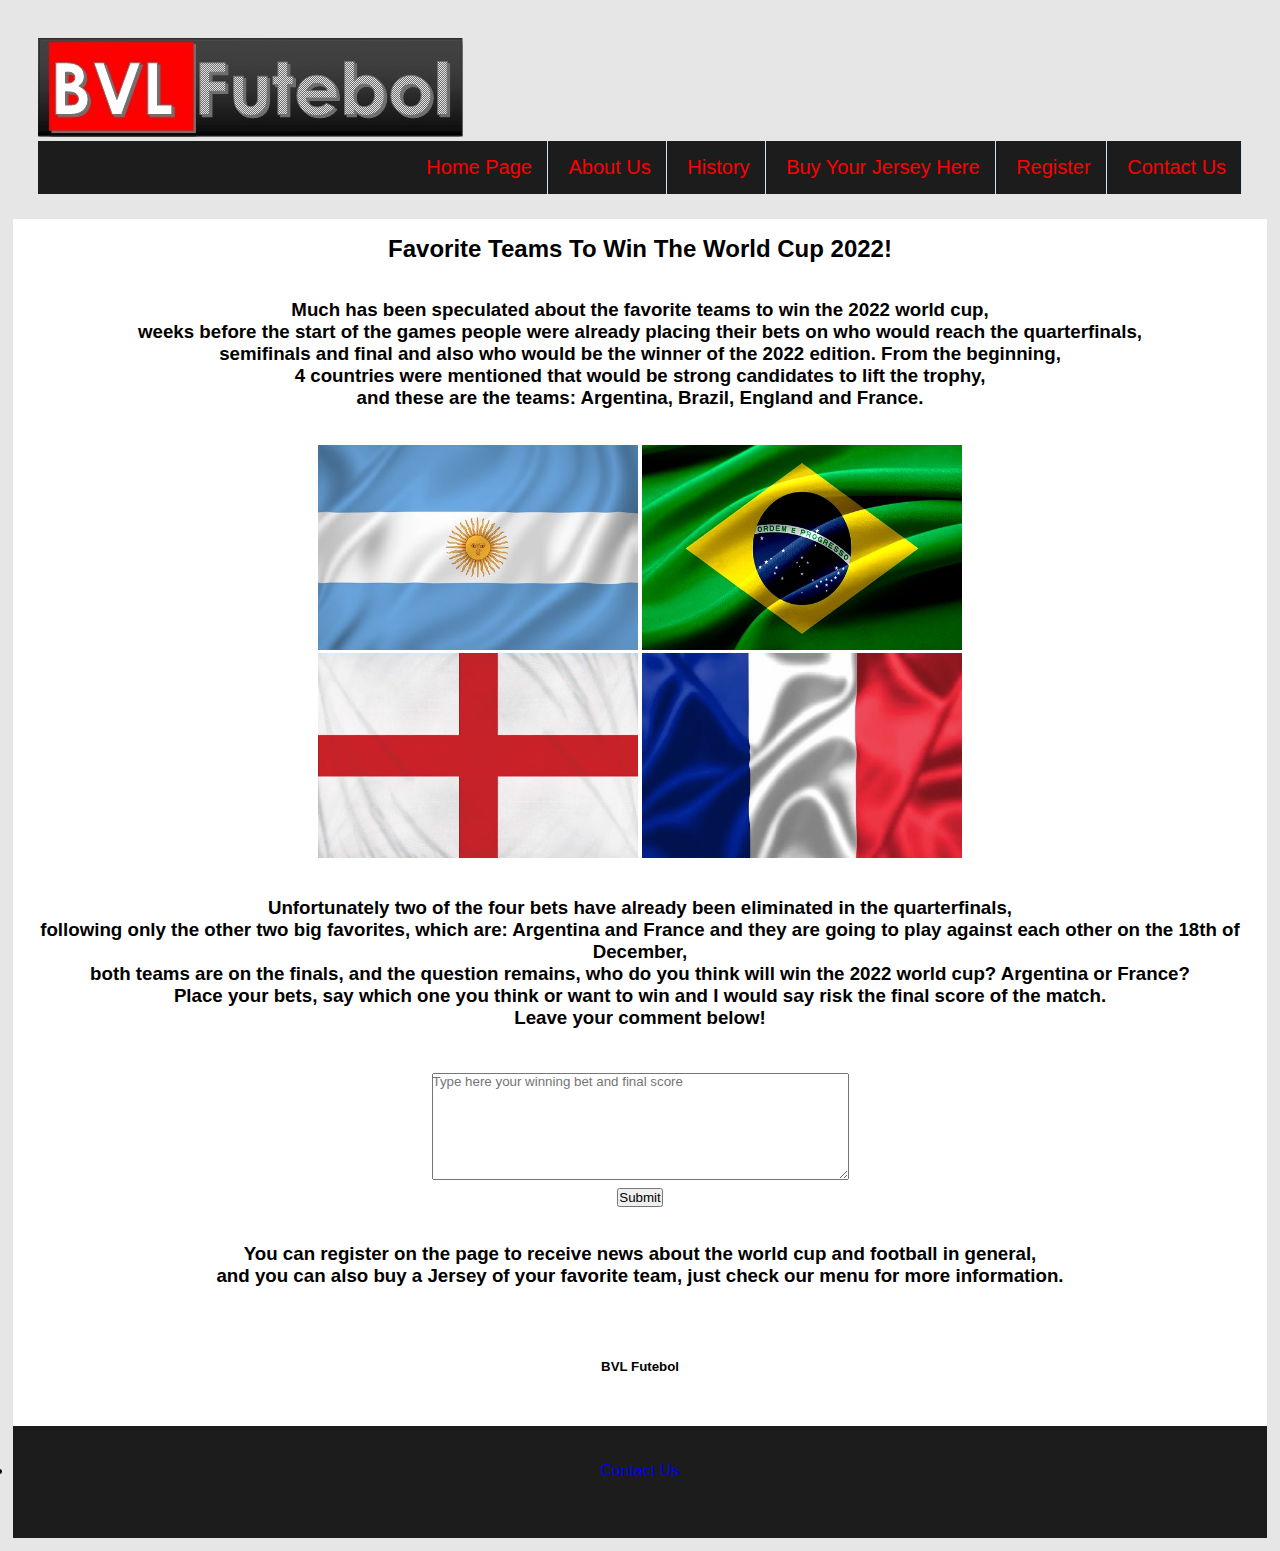
<file: index.html>
<!DOCTYPE html>
<html>
<head>

<! – The company logo was completely desinged by Barbara Muniz, so we could use as a mark to our webpages –>

	<title > BVL Futebol </title>
	<link rel="stylesheet" type="text/css" href="external.css" />
	</head>
	<body class="bg">      

<! – The menu bar and logo is going to go throught all the pages so we could have a pattern among them all –>

	<div class="sticky"> 
	<a href="index.html"><img class="images-align" src="logo1.jpg"/></a>
  <nav>
      <ul align="right">
        <li><a href="index.html">Home Page</a></li>
        <li><a href="pag2.html">About Us</a></li>
		<li><a href="pag3.html">History</a></li>
        <li><a href="pag4.html">Buy Your Jersey Here</a></li>
        <li><a href="pag5.html">Register</a></li>
		<li><a href="pag6.html">Contact Us</a></li>
      </ul>
    </nav>

</div>
 
 <main>
 <h2 align="center"> Favorite Teams To Win The World Cup 2022! </h2>
 <br>
</br>
 <h3 align="center"><ul> Much has been speculated about the favorite teams to win the 2022 world cup, </ul>
<ul> weeks before the start of the games people were already placing their bets on who would reach the quarterfinals, </ul>
 <ul>semifinals and final and also who would be the winner of the 2022 edition. From the beginning, </ul>
 <ul>4 countries were mentioned that would be strong candidates to lift the trophy, </ul>
 <ul>and these are the teams: Argentina, Brazil, England and France.</ul></h3>
 <br>
</br>
 
 <div class="images-align"> <h5 align="center">
 <ul><a href="https://en.wikipedia.org/wiki/Argentina_national_football_team"><img src="argentinaflag.jpg" width="320" height="205"/></a> <a href="https://en.wikipedia.org/wiki/Brazil_national_football_team"><img src="brazilflag.jpg" width="320" height="205"/></a></ul>
 <ul><a href="https://en.wikipedia.org/wiki/Football_in_England"><img src="englandflag.jpg"width="320" height="205"/></a> <a href="https://en.wikipedia.org/wiki/France_Football"><img src="franceflag.jpg"width="320" height="205"/></a></ul>
</div> </h5>

<br>
</br>
 

<h3 align="center"><ul> Unfortunately two of the four bets have already been eliminated in the quarterfinals, </ul>
<ul>following only the other two big favorites, which are: Argentina and France and they are going to play against each other on the 18th of December,</ul> 
<ul>both teams are on the finals, and the question remains, who do you think will win the 2022 world cup? Argentina or France? </ul>
<ul>Place your bets, say which one you think or want to win and I would say risk the final score of the match.</ul>
<ul>Leave your comment below!</ul>
<br>
</br> 
<ul> <p><label for="cNome"></label></p>
	<p> <textarea name="Comments" id="Comments" size="100" maxlength="500" cols="50" rows="7" placeholder="Type here your winning bet and final score"></textarea></ul>
	
<input type="button" onclick="funcao1()" value="Submit" /> </h3>


<script>
function funcao1()
{
alert("Thank you! Your comment has been submitted successfully =)");
}
</script>
</a></p></h4>

<br>
</br>
<h3 align="center"> <ul>You can register on the page to receive news about the world cup and football in general,</ul>
<ul>and you can also buy a Jersey of your favorite team, just check our menu for more information.</ul></h3>

<br>
</br>
<br>
</br>
<h5 align="center"> BVL Futebol </h5>

<br>
</br>
</main>
 <footer>
 <br>
</br>
		<li align="center"><a href="pag6.html">Contact Us</a></li>
    </footer>

</body> 
</html>
</file>
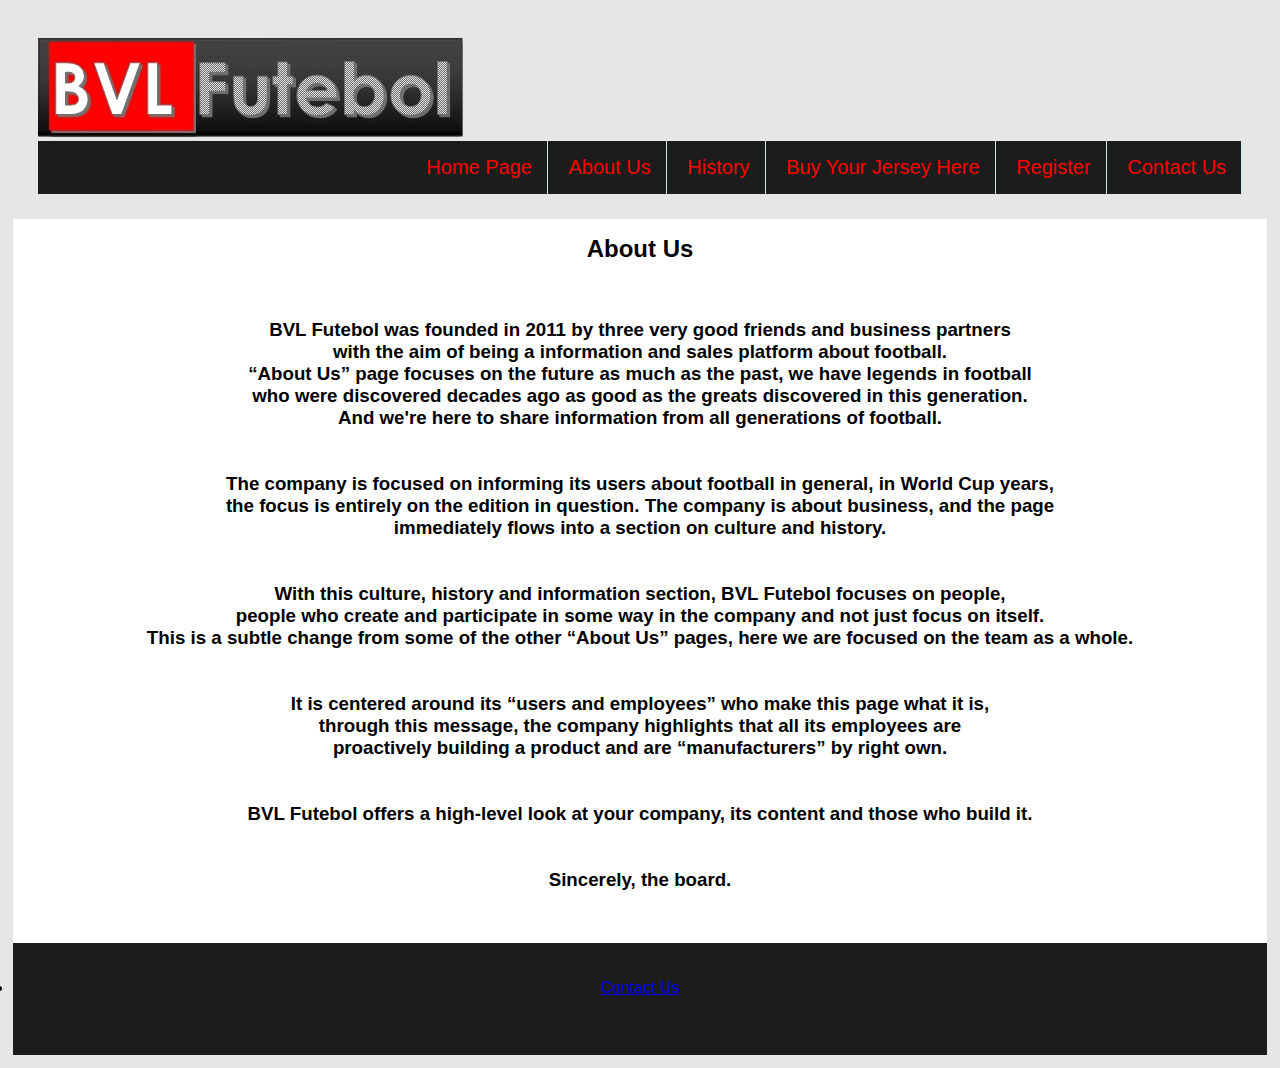
<file: pag2.html>
<!DOCTYPE html>
<html>
<head>
	<title > BVL Futebol </title>
	<link rel="stylesheet" type="text/css" href="external.css" />
	</head>
	<body class="bg">  
	
	<! - <link rel="stylesheet" type="text/css" href="barbara.css"/>
	<! - <link rel="stylesheet" type="text/css" href="luiz.css"/>
	<! - <link rel="stylesheet" type="text/css" href="vinicius.css"/>
	 
	     

	<div class="sticky"> 
	<a href="index.html"><img class="images-align" src="logo1.jpg"/></a>
  <nav>
      <ul align="right">
        <li><a href="index.html">Home Page</a></li>
        <li><a href="pag2.html">About Us</a></li>
		<li><a href="pag3.html">History</a></li>
        <li><a href="pag4.html">Buy Your Jersey Here</a></li>
        <li><a href="pag5.html">Register</a></li>
		<li><a href="pag6.html">Contact Us</a></li>
      </ul>
    </nav>

</div>

<! – The "about us" we are talking about the company history and the company as a whole  –>

<main>

<h2 align="center"> About Us <h2>
<br>
</br>
<h3 align="center"> <ul>BVL Futebol was founded in 2011 by three very good friends and business partners </ul>
<ul>with the aim of being a information and sales platform about football. </ul>
<ul>“About Us” page focuses on the future as much as the past, we have legends in football </ul>
<ul>who were discovered decades ago as good as the greats discovered in this generation. </ul>
<ul>And we're here to share information from all generations of football.</ul>
<br>
</br>
<ul>The company is focused on informing its users about football in general, in World Cup years, </ul>
<ul>the focus is entirely on the edition in question. The company is about business, and the page </ul>
<ul>immediately flows into a section on culture and history.</ul>
<br>
</br>
<ul>With this culture, history and information section, BVL Futebol focuses on people, </ul>
<ul>people who create and participate in some way in the company and not just focus on itself. </ul>
<ul>This is a subtle change from some of the other “About Us” pages, here we are focused on the team as a whole.</ul>
<br>
</br>
<ul>It is centered around its “users and employees” who make this page what it is, 
<ul>through this message, the company highlights that all its employees are </ul>
<ul>proactively building a product and are “manufacturers” by right own.</ul>
<br>
</br>
<ul>BVL Futebol offers a high-level look at your company, its content and those who build it.</ul>
<br>
</br>
<ul> Sincerely, the board.</ul>
</h3>
 
 <br> 
   
 </br>
 
</main>
 <footer>
 <br>
</br>
		<li align="center"><a href="pag6.html">Contact Us</a></li>
    </footer>

</body> 
</html>
</file>
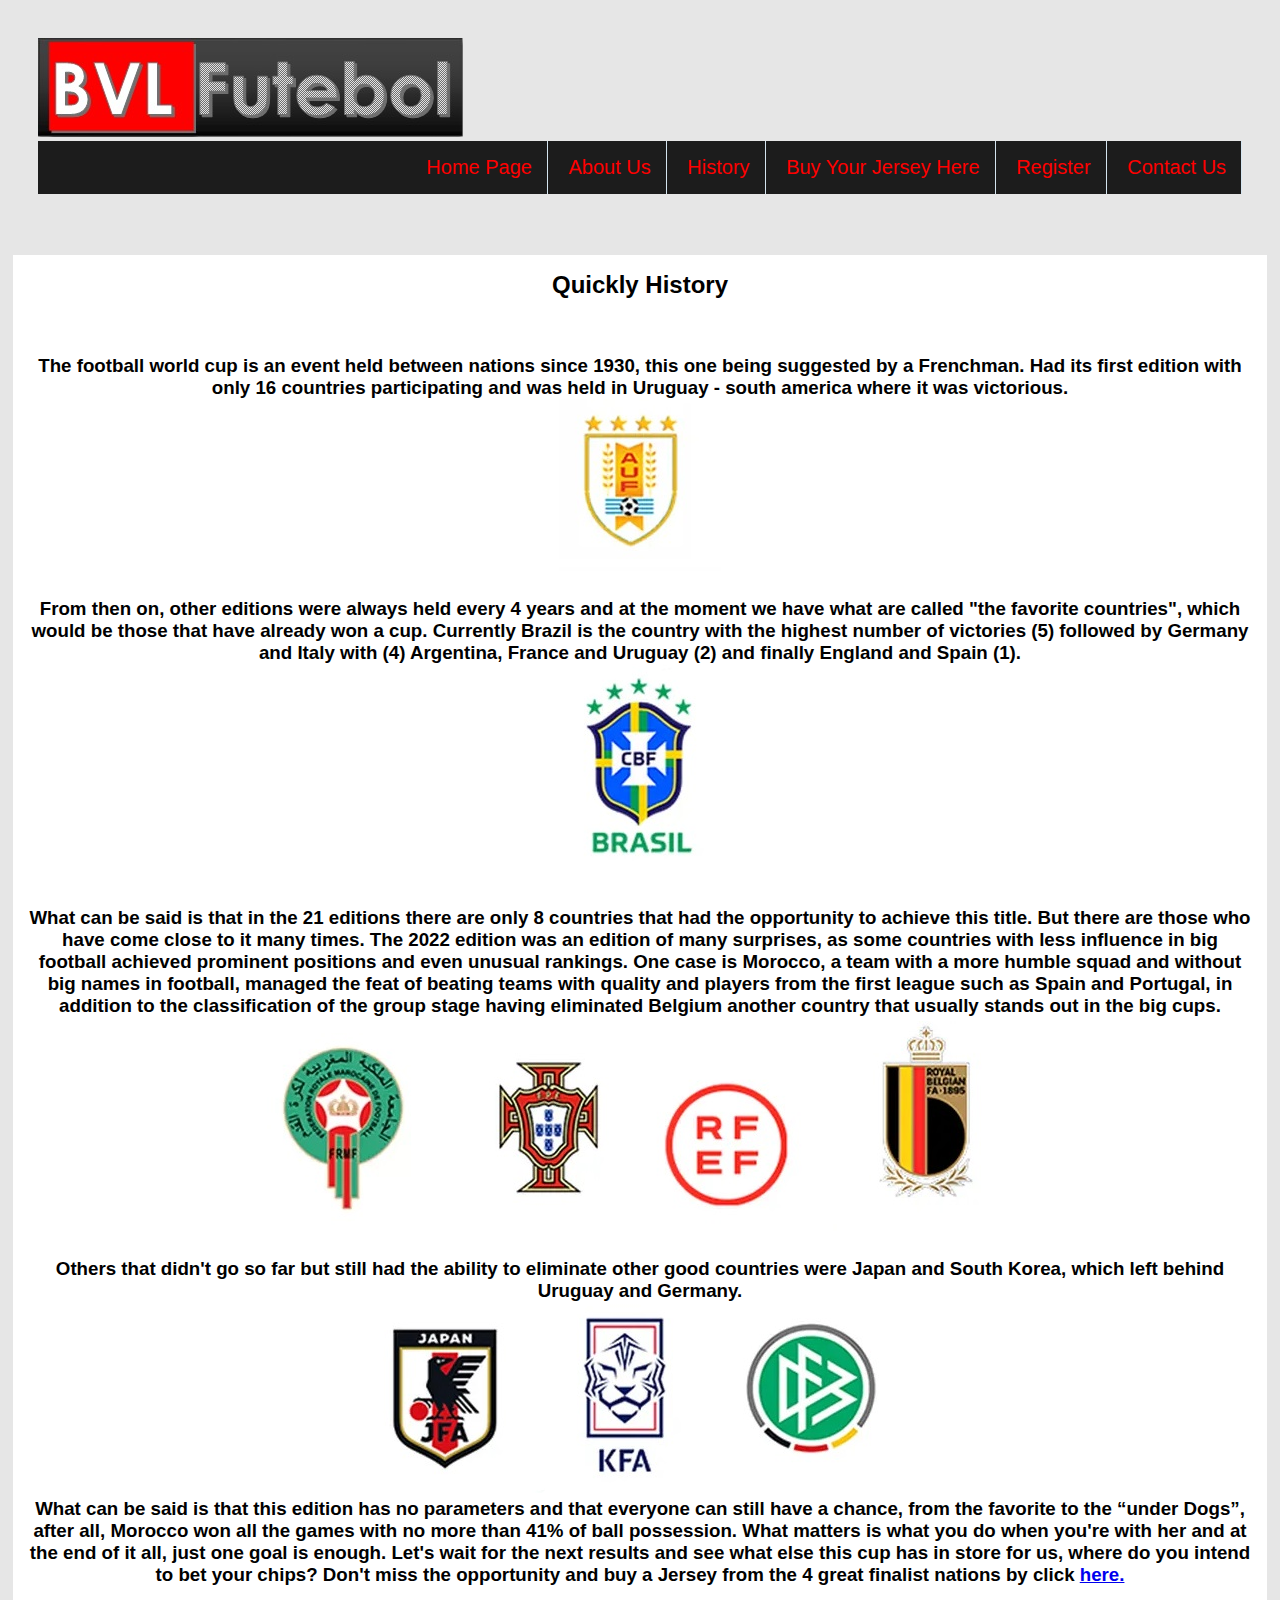
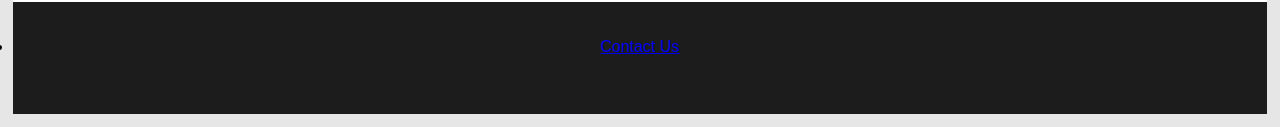
<file: pag3.html>
<!DOCTYPE html>
<html>
	<head>
	<title > BVL Futebol </title>
	<link rel="stylesheet" type="text/css" href="external.css" />
	</head>
	<body class="bg">      

	<div class="sticky"> 
	<a href="index.html"><img class="images-align" src="logo1.jpg"/></a>
  <nav>
      <ul align="right">
        <li><a href="index.html">Home Page</a></li>
        <li><a href="pag2.html">About Us</a></li>
		<li><a href="pag3.html">History</a></li>
        <li><a href="pag4.html">Buy Your Jersey Here</a></li>
        <li><a href="pag5.html">Register</a></li>
		<li><a href="pag6.html">Contact Us</a></li>
      </ul>
    </nav>

</div>
<br>
</br>
    <main>
	<h2 align="center"> Quickly History <h2>
	<br>
</br>
      
			<h3 align="center">The football world cup is an event held between nations since 1930, this one being suggested by a Frenchman. 
			Had its first edition with only 16 countries participating and was held in Uruguay - south america where it was victorious.
			<center><img src="toten 12.jpg"/></center><br>
			From then on, other editions were always held every 4 years and at the moment we have what are called "the favorite countries", which would be those that have already won a cup.
			Currently Brazil is the country with the highest number of victories (5) followed by Germany and Italy with (4) Argentina, France and Uruguay (2) and finally England and Spain (1).
			<center><img src="toten 6.jpg"/></center><br>
			What can be said is that in the 21 editions there are only 8 countries that had the opportunity to achieve this title. But there are those who have come close to it many times. 
			The 2022 edition was an edition of many surprises, as some countries with less influence in big football achieved prominent positions and even unusual rankings.
			One case is Morocco, a team with a more humble squad and without big names in football, managed the feat of beating teams with quality and players from the first league such as Spain and Portugal, 
			in addition to the classification of the group stage having eliminated Belgium another country that usually stands out in the big cups.<br>
			<center><img src="toten 1.jpg"/><img src="toten 11.jpg"/><img src="toten 14.jpg"/><img src="toten 10.jpg"/></center><br>
			Others that didn't go so far but still had the ability to eliminate other good countries were Japan and South Korea, which left behind Uruguay and Germany.<br>
			<center><img src="toten 9.jpg"/><img src="toten 13.jpg"/><img src="toten 8.jpg"/><br>
			What can be said is that this edition has no parameters and that everyone can still have a chance, from the favorite to the “under Dogs”, after all, 
			Morocco won all the games with no more than 41% of ball possession. What matters is what you do when you're with her and at the end of it all, just one goal is enough.
			Let's wait for the next results and see what else this cup has in store for us, where do you intend to bet your chips?
			Don't miss the opportunity and buy a Jersey from the 4 great finalist nations by click <a href="pag4.html">here.</a></h3>
	

     </main>
 <footer>
 <br>
</br>
		<li align="center"><a href="pag6.html">Contact Us</a></li>
    </footer>

</body>
</html>
</file>
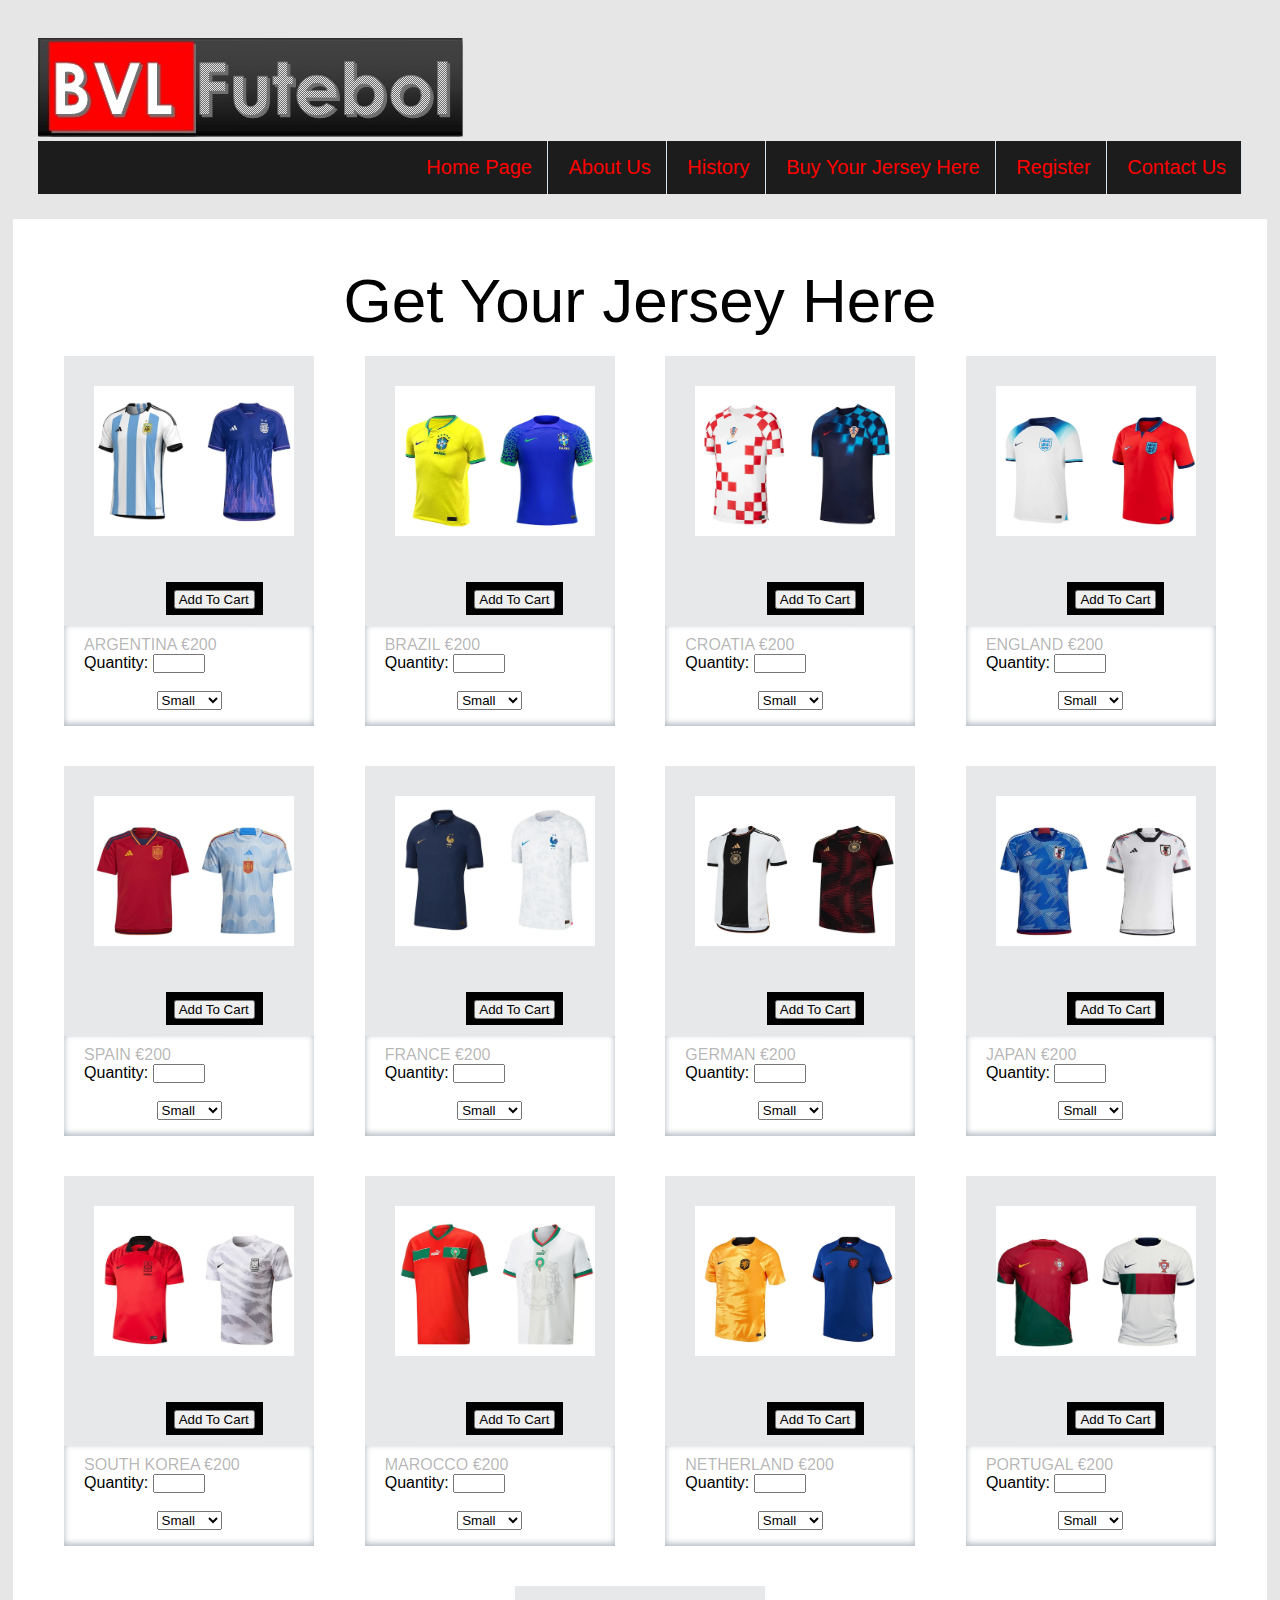
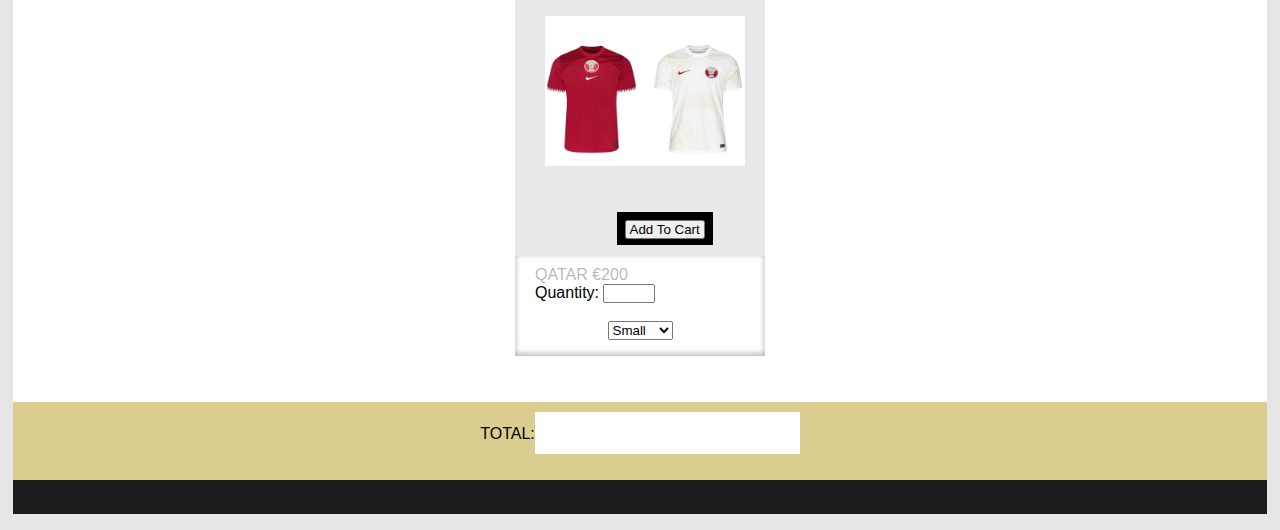
<file: pag4.html>
<!DOCTYPE html>
<html>
	<head>
	<title > BVL Futebol </title>
	<link rel="stylesheet" type="text/css" href="css/external.css" />
	<script>
        function calcSum() {
            let num1 = document.getElementsByName("sizeValue")[0].value;
            let num2 = document.getElementsByName("quantity")[0].value;
            let sum = Number(num1) * Number(num2);
            document.getElementsByName("sum")[0].value = sum;
        }
  	  </script>

	</head>
	<body class="bg">      

	<div class="sticky"> 
	<a href="index.html"><img class="images-align" src="logo1.jpg"/></a>
  <nav>
      <ul align="right">
        <li><a href="index.html">Home Page</a></li>
        <li><a href="pag2.html">About Us</a></li>
	<li><a href="pag3.html">History</a></li>
        <li><a href="pag4.html">Buy Your Jersey Here</a></li>
        <li><a href="pag5.html">Register</a></li>
	<li><a href="pag6.html">Contact Us</a></li>
      </ul>
   </nav>
</div>
<main>
	    <div class="product">
            <h2>Get Your Jersey Here</h2>
            <div class="contant">
                <div class="box">
                    <div class="img_box">
                        <img src="argentina.jpg" alt="argentina" id="Argentina"/><center>
                        <a href="#Total"><input type="button" value=" Add To Cart " onclick="calcSum()"></a>
						</div>
                    <div class="detail">
                        <p>ARGENTINA €‎200</p>
                        <label for="quantity">Quantity: </label>
							
						        <input type="number" id="quantity" name="quantity" min="1" max="50"></h3><br><br>
                                    <center><select id="sizeValue" name="sizeValue"></center>
                                        <option value="200">Small </option>
                                        <option value="200">Midium</option>
                                        <option value="380">Large</option>
										<br>        
                            </select>
                    </div>
                </div> 
                <div class="box">
                    <div class="img_box">
                        <img src="brazil.jpg" alt="brazil" id="Brazil"/><center>
                        <a href="#Total"><input type="button" value=" Add To Cart " onclick="calcSum()"></a>
                    </div>
                    <div class="detail">
                        <p>BRAZIL €‎200</p>
                        <label for="quantity">Quantity: </label>
							
						        <input type="number" id="quantity" name="quantity" min="1" max="50"></h3><br><br>
                                    <center><select id="sizeValue" name="sizeValue"></center>
                                        <option value="200">Small </option>
                                        <option value="200">Midium</option>
                                        <option value="380">Large</option>
										<br>        
                            </select>
                    </div>
                </div>
                <div class="box">
                    <div class="img_box">
                        <img src="croatia.jpg" alt="croatia" id="croatia"/><center>
                        <a href="#Total"><input type="button" value=" Add To Cart " onclick="calcSum()"></a>
                    </div>
                    <div class="detail">
                        <p>CROATIA €‎200</p>
                        <label for="quantity">Quantity: </label>
							
						        <input type="number" id="quantity" name="quantity" min="1" max="50"></h3><br><br>
                                    <center><select id="sizeValue" name="sizeValue"></center>
                                        <option value="200">Small </option>
                                        <option value="200">Midium</option>
                                        <option value="380">Large</option>
										<br>        
                            </select>
                    </div>
                </div>
				</ul>
                <div class="box">
                    <div class="img_box">
                        <img src="england.jpg" alt="england" id="england"/><center>
						<a href="#Total"><input type="button" value=" Add To Cart " onclick="calcSum()"></a>
		            </div>
                    <div class="detail">
                        <p>ENGLAND €‎200</p>
                        <label for="quantity">Quantity: </label>
							
						        <input type="number" id="quantity" name="quantity" min="1" max="50"></h3><br><br>
                                    <center><select id="sizeValue" name="sizeValue"></center>
                                        <option value="200">Small </option>
                                        <option value="200">Midium</option>
                                        <option value="380">Large</option>
										<br>        
                            </select>
                    </div>
                </div>
                <div class="box">
                    <div class="img_box">
                        <img src="spain.jpg" alt="spain" id="spain"/><center>
						<a href="#Total"><input type="button" value=" Add To Cart " onclick="calcSum()"></a>
                    </div>
                    <div class="detail">
                        <p>SPAIN €‎200</p>
                        <label for="quantity">Quantity: </label>
							
						        <input type="number" id="quantity" name="quantity" min="1" max="50"></h3><br><br>
                                    <center><select id="sizeValue" name="sizeValue"></center>
                                        <option value="200">Small </option>
                                        <option value="200">Midium</option>
                                        <option value="380">Large</option>
										<br>        
                            </select>
                    </div>
                </div>
                <div class="box">
                    <div class="img_box">
                        <img src="france.jpg" alt="france" id="france"/><center>
						<a href="#Total"><input type="button" value=" Add To Cart " onclick="calcSum()"></a>
                    </div>
                    <div class="detail">
                        <p>FRANCE €‎200</p>
                        <label for="quantity">Quantity: </label>
							
						        <input type="number" id="quantity" name="quantity" min="1" max="50"></h3><br><br>
                                    <center><select id="sizeValue" name="sizeValue"></center>
                                        <option value="200">Small </option>
                                        <option value="200">Midium</option>
                                        <option value="380">Large</option>
										<br>        
                            </select>
                    </div>
                </div>
                <div class="box">
                    <div class="img_box">
                        <img src="german.jpg" alt="german" id="german"/><center>
						<a href="#Total"><input type="button" value=" Add To Cart " onclick="calcSum()"></a>
                    </div>
                    <div class="detail">
                        <p>GERMAN €‎200</p>
                        <label for="quantity">Quantity: </label>
							
						        <input type="number" id="quantity" name="quantity" min="1" max="50"></h3><br><br>
                                    <center><select id="sizeValue" name="sizeValue"></center>
                                        <option value="200">Small </option>
                                        <option value="200">Midium</option>
                                        <option value="380">Large</option>
										<br>        
                            </select>
                    </div>
                </div>
                <div class="box">
                    <div class="img_box">
                        <img src="japan.jpg" alt="japan" id="japan"/><center>
						<a href="#Total"><input type="button" value=" Add To Cart " onclick="calcSum()"></a>
                    </div>
                    <div class="detail">
                        <p>JAPAN €‎200</p>
                        <label for="quantity">Quantity: </label>
							
						        <input type="number" id="quantity" name="quantity" min="1" max="50"></h3><br><br>
                                    <center><select id="sizeValue" name="sizeValue"></center>
                                        <option value="200">Small </option>
                                        <option value="200">Midium</option>
                                        <option value="380">Large</option>
										<br>        
                            </select>
                    </div>
                </div>
                <div class="box">
                    <div class="img_box">
                        <img src="korea.jpg" alt="korea" id="korea"/><center>
						<a href="#Total"><input type="button" value=" Add To Cart " onclick="calcSum()"></a>
                    </div>
                    <div class="detail">
                        <p>SOUTH KOREA €‎200</p>
                        <label for="quantity">Quantity: </label>
							
						        <input type="number" id="quantity" name="quantity" min="1" max="50"></h3><br><br>
                                    <center><select id="sizeValue" name="sizeValue"></center>
                                        <option value="200">Small </option>
                                        <option value="200">Midium</option>
                                        <option value="380">Large</option>
										<br>        
                            </select>
                    </div>
                </div>
                <div class="box">
                    <div class="img_box">
                        <img src="marocco.jpg" alt="marocco" id="marocco"/><center>
						<a href="#Total"><input type="button" value=" Add To Cart " onclick="calcSum()"></a>
                    </div>
                    <div class="detail">
                        <p>MAROCCO €‎200</p>
                        <label for="quantity">Quantity: </label>
							
						        <input type="number" id="quantity" name="quantity" min="1" max="50"></h3><br><br>
                                    <center><select id="sizeValue" name="sizeValue"></center>
                                        <option value="200">Small </option>
                                        <option value="200">Midium</option>
                                        <option value="380">Large</option>
										<br>        
                            </select>
                    </div>
                </div>
                <div class="box">
                    <div class="img_box">
                        <img src="netherland.jpg" alt="netherland" id="netherland"/><center>
						<a href="#Total"><input type="button" value=" Add To Cart " onclick="calcSum()"></a>
                    </div>
                    <div class="detail">
                        <p>NETHERLAND €‎200</p>
                        <label for="quantity">Quantity: </label>
							
						        <input type="number" id="quantity" name="quantity" min="1" max="50"></h3><br><br>
                                    <center><select id="sizeValue" name="sizeValue"></center>
                                        <option value="200">Small </option>
                                        <option value="200">Midium</option>
                                        <option value="380">Large</option>
										<br>        
                            </select>
                    </div>
                </div>
                <div class="box">
                    <div class="img_box">
                        <img src="portugal.jpg" alt="portugal" id="portugal"/><center>
						<a href="#Total"><input type="button" value=" Add To Cart " onclick="calcSum()"></a>
                    </div>
                    <div class="detail">
                        <p>PORTUGAL €‎200</p>
                        <label for="quantity">Quantity: </label>
							
						        <input type="number" id="quantity" name="quantity" min="1" max="50"></h3><br><br>
                                    <center><select id="sizeValue" name="sizeValue"></center>
                                        <option value="200">Small </option>
                                        <option value="200">Midium</option>
                                        <option value="380">Large</option>
										<br>        
                            </select>
                    </div>
                </div>
                <div class="box">
                    <div class="img_box">
                        <img src="qatar.jpg" alt="qatar" id="qatar"/><center>
						<a href="#Total"><input type="button" value=" Add To Cart " onclick="calcSum()"></a>
					</div>
                    <div class="detail">
                        <p>QATAR €‎200</p>
                        <label for="quantity">Quantity: </label>
							
						        <input type="number" id="quantity" name="quantity" min="1" max="50"></h3><br><br>
                                    <center><select id="sizeValue" name="sizeValue"></center>
                                        <option value="200">Small </option>
                                        <option value="200">Midium</option>
                                        <option value="380">Large</option>
										<br>        
                            </select>
                    </div>
                </div>
            </div>
        </div>
	
    </main>
	
    <footer>
			<div class="sub">
            
                <div class="form">
                    <form>
                    <div class="total" id="total"><center>TOTAL:<input type="text" name="sum"></div><br><br><br>
                    </form>
                </div>
            
			</div>
           
    </footer>
  </div>
</body>

</html>
</file>
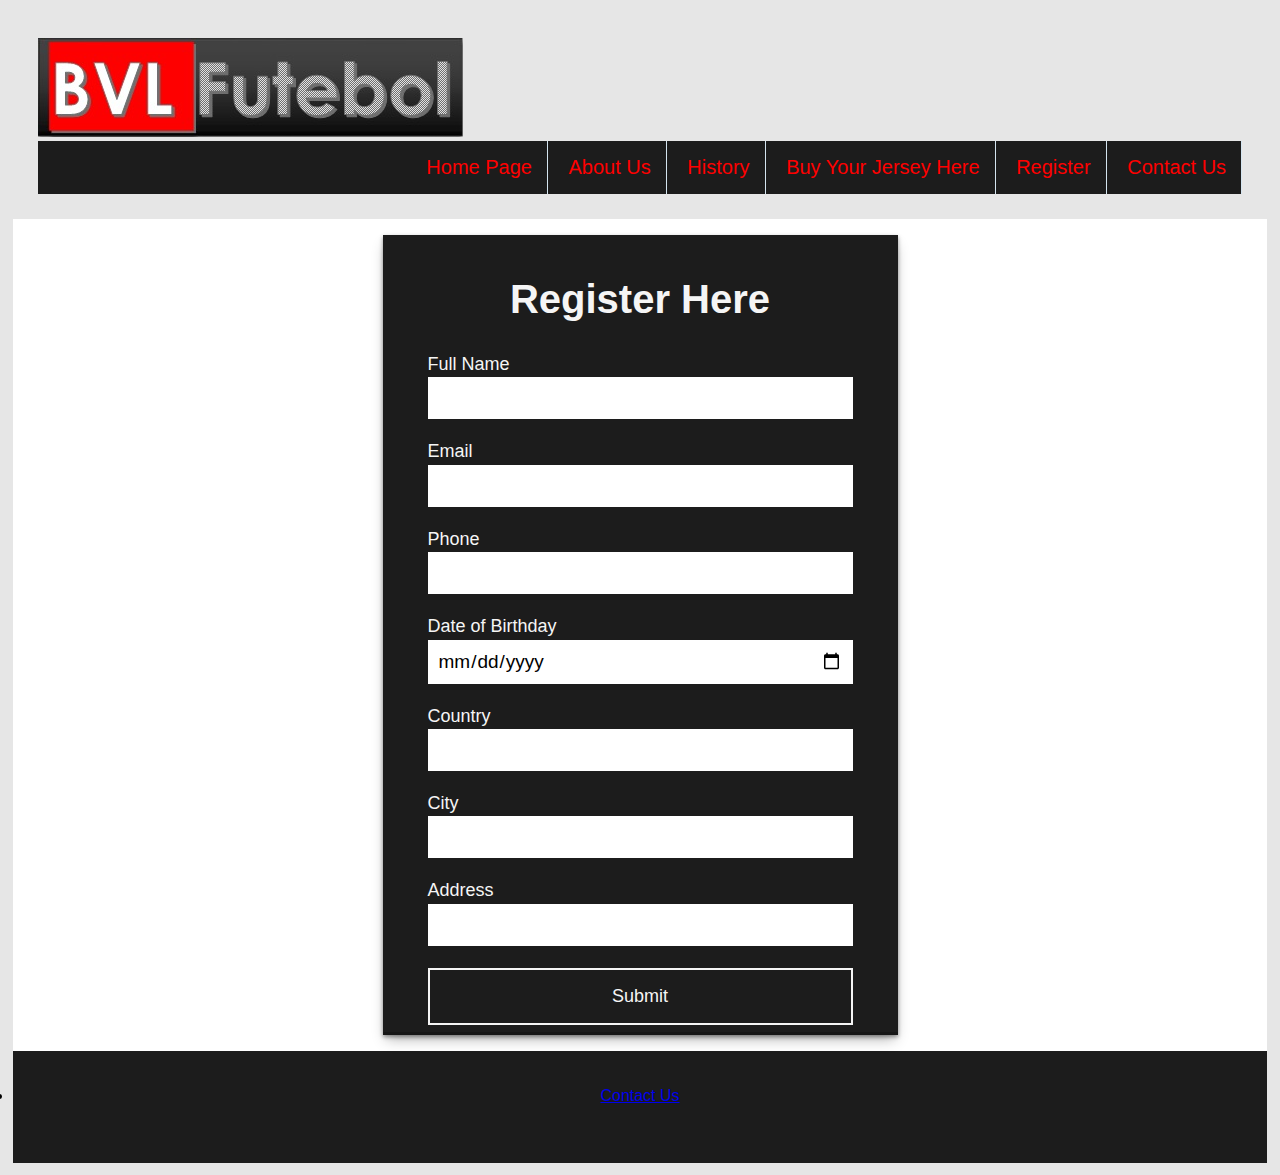
<file: pag5.html>
<!DOCTYPE html>
<html lang= "en">
<head>
	<title > BVL Futebol </title>
	<link rel="stylesheet" type="text/css" href="external.css" />
	</head>
	<body class="bg">      

	<div class="sticky"> 
	<a href="index.html"><img class="images-align" src="logo1.jpg"/></a>
  <nav>
      <ul align="right">
       <li><a href="index.html">Home Page</a></li>
        <li><a href="pag2.html">About Us</a></li>
		<li><a href="pag3.html">History</a></li>
        <li><a href="pag4.html">Buy Your Jersey Here</a></li>
        <li><a href="pag5.html">Register</a></li>
		<li><a href="pag6.html">Contact Us</a></li>
      </ul>
    </nav>

</div>
<main> 
<div class="b1">

    <meta charset= "UTF 8">
	<meta http-equiv = "X-UA-Compatible" content = "IE= edge">
	<meta name= "viewport" content ="width=device-width, initial-scale= 1.0">
	
	
	<title> Form</title>
	

	<section> 
	<h2>Register Here</h2>
	<form action="https://api.staticforms.xyz/submit" method= "post">
	 <label> Full Name</label> 
	    <input type= "text" name= "name" id="name" autocomplete="off" required>
	<label> Email</label> 
	<input type="email" name="email" id="email" class= "inputUser" required>
	<label>Phone</label>	  
    <input type = "phone" name ="phone" id="phone" class= "inputUser" required> 
	<label>Date of Birthday</label>
	<input type = "date" name ="date_of_birthday" id="date_of_birthday" class= "inputUser" required> 
	<label>Country</label> 
	 <input type = "text" name ="Country" id="country" class= "inputUser" required> 
	<label>City</label>	
	 <input type = "text" name ="city" id="city" class= "inputUser" required>
	 <label>Address</label>	
	  <input type = "text" name ="address" id="address" class= "inputUser" required>
	
	<button type ="submit"> Submit</button> 
	



	 </form>
		  
		  </section>
		  </div>
		  </main>
 <footer>
 <br>
</br>
		<li align="center"><a href="../pages/pag6.html">Contact Us</a></li>
    </footer>

</body>
</html>
</file>
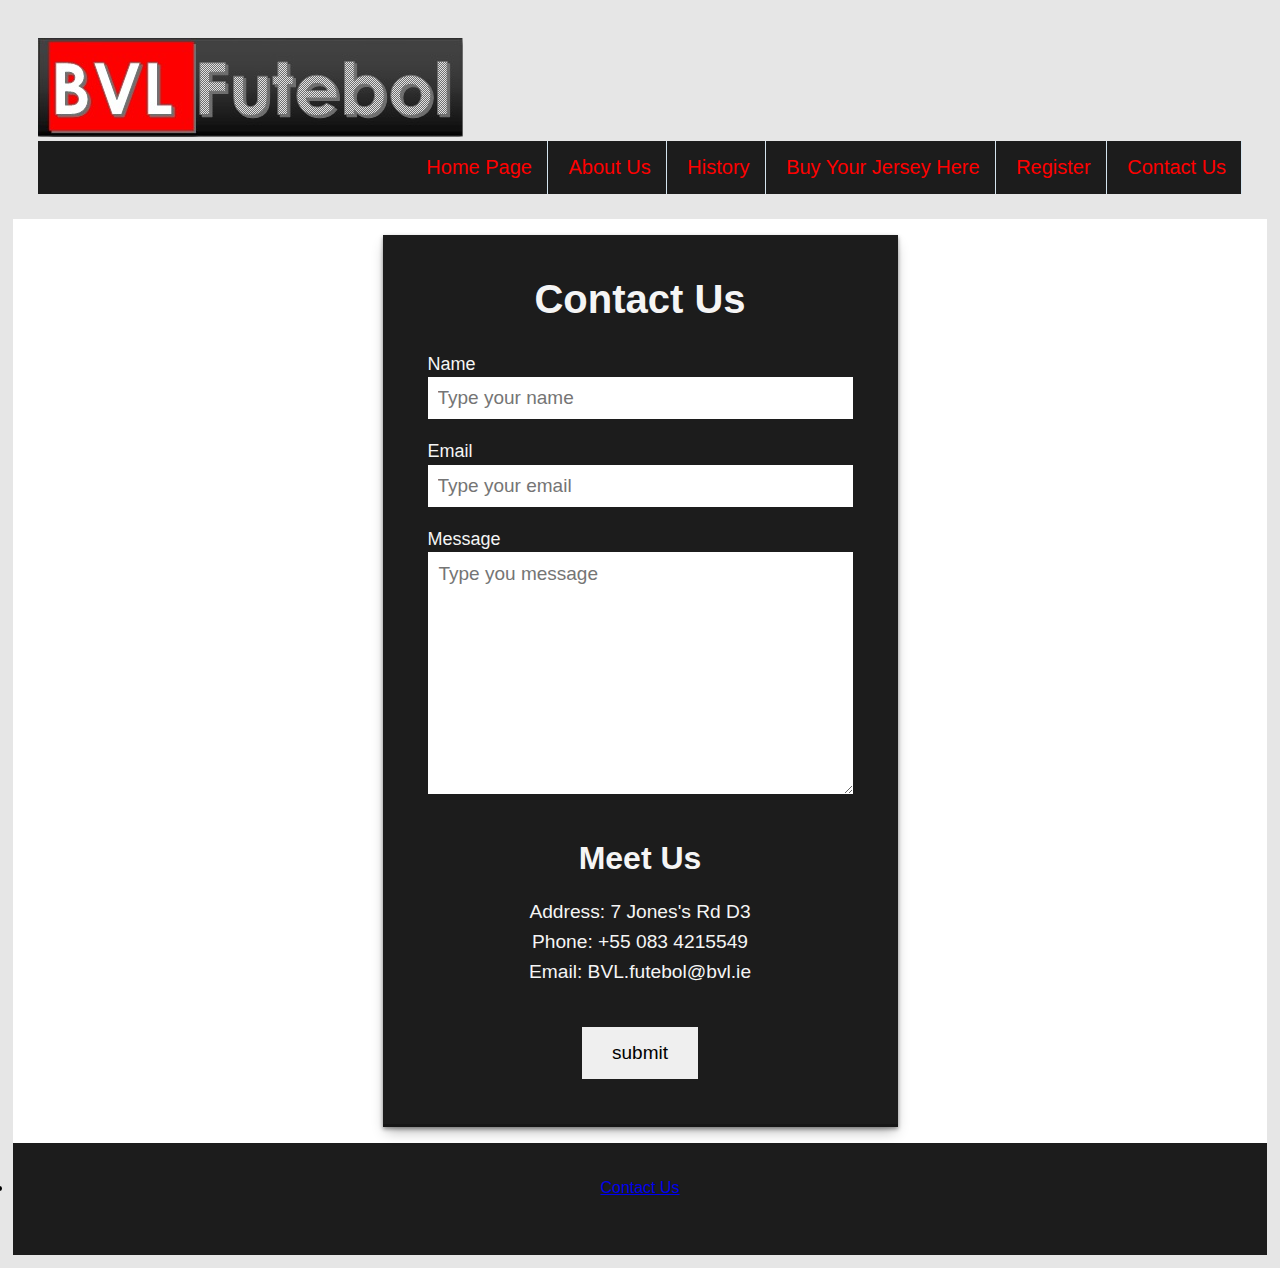
<file: pag6.html>
<!DOCTYPE html>
<html lang= "en">
<head>
	<title > BVL Futebol </title>
	<link rel="stylesheet" type="text/css" href="external.css" />
	</head>
	<body class="bg">      

	<div class="sticky"> 
	<a href="index.html"><img class="images-align" src="logo1.jpg"/></a>
  <nav>
      <ul align="right">
        <li><a href="index.html">Home Page</a></li>
        <li><a href="pag2.html">About Us</a></li>
		<li><a href="pag3.html">History</a></li>
        <li><a href="pag4.html">Buy Your Jersey Here</a></li>
        <li><a href="pag5.html">Register</a></li>
		<li><a href="pag6.html">Contact Us</a></li>
      </ul>
    </nav>

</div>
<main> 
<div class="b1">
    
    <meta charset= "UTF 8">
	<meta http-equiv = "X-UA-Compatible" content = "IE= edge">
	<meta name= "viewport" content ="width=device-width, initial-scale= 1.0">
	
	
	
	<section> 
	<h2>Contact Us</h2>
	<form action="https://api.staticforms.xyz/submit" method= "post">
	    <label> Name</label> 
		<input type="text" name="name" placeholder="Type your name" autocomplete="off" required>
		  <label> Email</label> 
		<input type="email" name="email" placeholder="Type your email" autocomplete="off" required>
		<label> Message</label> 
		<textarea name="message" cols="30" rows="10" placeholder="Type you message" required></textarea>
		<h1><center> Meet Us</center></h1> 
		<legend><center>Address: 7 Jones's Rd D3</legend></center>
		<legend><center>Phone: +55 083 4215549</legend> </center> 
		<legend><center> Email: BVL.futebol@bvl.ie</legend></center> <br></br>
		<div class="container" ><input type="submit" value="submit"> 
		</div>
	
		
		 <input type="hidden" name="accessKey" value=" 2ec049c7-cba7-4c1e-a1ef-2a4c4be0e295">
		  <input type="hidden" name="redirectTo" value="file:///C:/Users/Luiz%20Carlos%20Junior/Documents/Html%20Contact%20us/thankyou.html">
		  </form>
		  </section>
</div>
		  
		  </main>
 <footer>
 <br>
</br>
		<li align="center"><a href="../pages/pag6.html">Contact Us</a></li>
    </footer>
</body>
</html>
</file>
<file: external.css>
/* css for all the pages*/

	/* background */
	.bg{
		font-family: Arial, Helvetica, sans-serif;
		font-size: 100%;
		background-color: hsl(0, 0%, 90%);
		background-repeat: no-repeat;
		background-size: cover;
		padding: 1%;
	}
  
  
	div.image-align img{  
		max-height: 100%;
		max-width: 100%;
		width: auto;
		height: auto;
		margin: auto;
		position: absolute;
		top: 0;
		bottom: 0;
		left: 0;
		right: 0;
    }
	
	/* to stick the menu and logo at the top*/
	
	div.sticky {
		position: -webkit-sticky;
		position: sticky;
		top: 0;
		padding: 2%;
		background-color: hsl(0, 0%, 90%);
		opacity:0,3;	
	}


      
  /* */

	
/* */ vinicius
	
	#container {
		max-width: 1024px;
		margin: 0 auto;
	}

	#container > header {
		background: #d84c72;
		text-align: center;
		padding-top: 1rem;
	}

	main {
		background: white;
		padding: 1rem;
	}

	footer {
		background: hsl(0, 0%, 11%);
		height: 7rem;
	}

	/* NAV */
	nav {
		background: hsl(0, 0%, 11%);
		font-size: 20px;
		font-family: Arial, Helvetica, sans-serif;
	}

	nav ul {
		list-style-type: none;
	}

	nav ul li {
		color: #ecedea;
		border-right: 1px solid #d4e4ef;
		display: inline-block;
	}

	nav ul li a {
		text-decoration: none;
		display: block;
		color: red;
		background-color: hsl(0, 0%, 11%);
		padding: 15px;
	}

/* MAIN */
	main > header {
		color: black;
		font-family: Arial, Helvetica, sans-serif;
		
	}   
	.product
{
    padding: 10px 10px 10px;
    background: white;
    margin-top: 20px;
}
.product h2
{
    text-align: center;
    font-size:62px;
    font-weight: 200;
}
.product .contant
{
		display: flex;
		justify-content: space-around;
		flex-wrap: wrap;
		border-bottom-width: 10px;
		border-top-width: 10px;
		border-right-width:10px;
		border-left-width: 10px;
}
.product .contant .box
{
    margin: 20px ;
    margin-left: 20px;
    overflow: hidden;
    height: 370px;
    width: 250px;
    background: #e6e8ea;
	
}
.product .contant .box .img_box
{
    width: 100%;
    height: 300px;
}
.product .contant .box .img_box img
{
   margin-left: 30px;
   margin-top: 30px;
   height: 150px;
   width: 200px;
   margin-bottom: 50px;
}
.product .contant .box .img_box a
{
   margin-left: 50px;
   text-decoration: none;
   padding: 8px 8px;
   background-color: #000;
   color: #fff;
   transition: 0.5s;
}
.product .contant .box .img_box a:hover
{
   border:1px solid #c2a942;
   color: #c2a942;
   background: none;
   font-weight: 400;
}
.product .contant .box .detail
{
    margin-top: -30px;
    padding: 10px 20px;
    width: 100%;
    height: 100px;
    background: #fff;
    box-shadow: rgba(50, 50, 93, 0.25) 0px 30px 60px -30px, rgba(10, 37, 64, 0.35) 0px -2px 6px 0px inset;

}
.product .contant .box .detail p
{
    color: #0000004d;
}
.product .contant .box .detail h3
{
    margin-top: 5px;
    font-weight: 300;
}
.product .contant .box .detail h4
{
    margin-top: 5px;
}
.sub
{
    padding: 10px 20px;
    height: 70%;
    width: 100%;
    background: #dbcc8f;
}

.sub .contant .form
{
    margin-top: 60px;
    text-align: center;
}

/**/

*{
	margin: 0;
	padding:0;
	box-sizing: border-box;
	font-family: sans-serif;
}
.b1{ 
  display: flex;
 align-items:center;
 justify-content: center;
 min-height:50vh;
 
}
section{
	display: flex;
 align-items:center;
 justify-content: center;
 flex-direction: column;
 padding: 10px  45px;
 background: hsl(0, 0%, 11%) ;
 width: 515px;
 box-shadow: rgba(0, 0, 0, 0.4) 0px 2px 4px, rgba(0, 0, 0, 0.3) 0px 7px 13px -3px, rgba(0, 0, 0, 0.2) 0px -3px 0px inset;
}
section h2{
	color: #f5f5f5;
	font-size: 2.5rem;
	margin: 2rem;
}
section h1{
	color: #f5f5f5;
	font-size: 2rem;
	margin: 1rem;
	
}
section legend{
	color: #f5f5f5;
	font-size: 1.2rem;
	margin: 0.5rem;
}
section form{
	display: flex;
	flex-direction: column;
	width : 100%;
}
form label{
	color: #f5f5f5;
	font-size: 18px;
	margin-bottom: 2.4px;
}
form input{
	padding:10px;
	outline:none;
	border:0;
	margin-bottom: 22px;
	font-size: 19px;
	
}
form textarea{
	padding:11px;
	outline:none;
	border:0;
	font-size:19px;
	margin-bottom:30px; 
}
form button{ 
padding: 16px;
cursor: pointer; 
font-size: 18px;
background: transparent;
border: 2px solid  #f5f5f5;
color: #f5f5f5;


}
div.container{
	width: 100%;
    display: flex;
	align-items: center;
	justify-content: center;
	
	
}
input[type="submit"]{
	padding: 15px 30px; 
}

	
@media screen and (max-width: 768px){
   section, aside{
	   width: 100%;
	  
   }
}
@media screen and (max-width: 600px){
	nav li{
		float : none;
		text-align: center;
		
	}
}
</file>
<file: barbara.css>
.bg{
		font-family: Arial, Helvetica, sans-serif;
		font-size: 100%;
		background-color: hsl(0, 0%, 80%);
		background-repeat: no-repeat;
		background-size: cover;
		padding: 1%;
	}

	
	div.image-align img{  
		max-height: 100%;
		max-width: 100%;
		width: auto;
		height: auto;
		margin: auto;
		position: absolute;
		top: 0;
		bottom: 0;
		left: 0;
		right: 0;
    }
	
	
	div.sticky {
		position: -webkit-sticky;
		position: sticky;
		top: 0;
		padding: 2%;
		background-color: hsl(0, 30%, 75%);
		opacity:0,3;	
	}
	
	h2{ color: orange;
	font-family: cursive;
	}
	
	
	h3{ color: hsl(0, 30%, 60%);
	font-family: cursive;
	margin-left: 300px;
	margin-right: 300px;
	border-style: double; 
	border-radius: 15px;
	border-bottom-width: 15px;
		border-top-width: 15px;
		border-right-width:15px;
		border-left-width: 15px;
	}

	nav {
		background: hsl(0, 22%, 39%);
		font-size: 25px;
		font-family: comics;
	}

	nav ul {
		list-style-type: none;
	}


	nav ul li {
		color: red;
		border-right: 1px solid #d4e4ef;
		display: inline-block;
	}

	nav ul li a {
		text-decoration: none;
		display: block;
		color: orange;
		background-color: hsl(0, 22%, 39%);
		padding: 15px;
	}

	footer {
		background: hsl(0, 15%, 75%);
		height: 7rem;
		color: orange;
	}
</file>
<file: css/external.css>
/* css for all the pages*/

	/* background */
	.bg{
		font-family: Arial, Helvetica, sans-serif;
		font-size: 100%;
		background-color: hsl(0, 0%, 90%);
		background-repeat: no-repeat;
		background-size: cover;
		padding: 1%;
	}
  
  
	div.image-align img{  
		max-height: 100%;
		max-width: 100%;
		width: auto;
		height: auto;
		margin: auto;
		position: absolute;
		top: 0;
		bottom: 0;
		left: 0;
		right: 0;
    }
	
	/* to stick the menu and logo at the top*/
	
	div.sticky {
		position: -webkit-sticky;
		position: sticky;
		top: 0;
		padding: 2%;
		background-color: hsl(0, 0%, 90%);
		opacity:0,3;	
	}


      
  /* */

	
/* */ vinicius
	
	#container {
		max-width: 1024px;
		margin: 0 auto;
	}

	#container > header {
		background: #d84c72;
		text-align: center;
		padding-top: 1rem;
	`}

	main {
		background: white;
		padding: 1rem;
	}

	footer {
		background: hsl(0, 0%, 11%);
		height: 7rem;
	}

	/* NAV */
	nav {
		background: hsl(0, 0%, 11%);
		font-size: 20px;
		font-family: Arial, Helvetica, sans-serif;
	}

	nav ul {
		list-style-type: none;
	}

	nav ul li {
		color: #ecedea;
		border-right: 1px solid #d4e4ef;
		display: inline-block;
	}

	nav ul li a {
		text-decoration: none;
		display: block;
		color: red;
		background-color: hsl(0, 0%, 11%);
		padding: 15px;
	}

/* MAIN */
	main > header {
		color: black;
		font-family: Arial, Helvetica, sans-serif;
		
	}   
	.product
{
    padding: 10px 10px 10px;
    background: white;
    margin-top: 20px;
}
.product h2
{
    text-align: center;
    font-size:62px;
    font-weight: 200;
}
.product .contant
{
		display: flex;
		justify-content: space-around;
		flex-wrap: wrap;
		border-bottom-width: 10px;
		border-top-width: 10px;
		border-right-width:10px;
		border-left-width: 10px;
}
.product .contant .box
{
    margin: 20px ;
    margin-left: 20px;
    overflow: hidden;
    height: 370px;
    width: 250px;
    background: #e6e8ea;
	
}
.product .contant .box .img_box
{
    width: 100%;
    height: 300px;
}
.product .contant .box .img_box img
{
   margin-left: 30px;
   margin-top: 30px;
   height: 150px;
   width: 200px;
   margin-bottom: 50px;
}
.product .contant .box .img_box a
{
   margin-left: 50px;
   text-decoration: none;
   padding: 8px 8px;
   background-color: #000;
   color: #fff;
   transition: 0.5s;
}
.product .contant .box .img_box a:hover
{
   border:1px solid #c2a942;
   color: #c2a942;
   background: none;
   font-weight: 400;
}
.product .contant .box .detail
{
    margin-top: -30px;
    padding: 10px 20px;
    width: 100%;
    height: 100px;
    background: #fff;
    box-shadow: rgba(50, 50, 93, 0.25) 0px 30px 60px -30px, rgba(10, 37, 64, 0.35) 0px -2px 6px 0px inset;

}
.product .contant .box .detail p
{
    color: #0000004d;
}
.product .contant .box .detail h3
{
    margin-top: 5px;
    font-weight: 300;
}
.product .contant .box .detail h4
{
    margin-top: 5px;
}
.sub
{
    padding: 10px 20px;
    height: 70%;
    width: 100%;
    background: #dbcc8f;
}

.sub .contant .form
{
    margin-top: 60px;
    text-align: center;
}

/**/

*{
	margin: 0;
	padding:0;
	box-sizing: border-box;
	font-family: sans-serif;
}
.b1{ 
  display: flex;
 align-items:center;
 justify-content: center;
 min-height:50vh;
 
}
section{
	display: flex;
 align-items:center;
 justify-content: center;
 flex-direction: column;
 padding: 10px  45px;
 background: hsl(0, 0%, 11%) ;
 width: 515px;
 box-shadow: rgba(0, 0, 0, 0.4) 0px 2px 4px, rgba(0, 0, 0, 0.3) 0px 7px 13px -3px, rgba(0, 0, 0, 0.2) 0px -3px 0px inset;
}
section h2{
	color: #f5f5f5;
	font-size: 2.5rem;
	margin: 2rem;
}
section h1{
	color: #f5f5f5;
	font-size: 2rem;
	margin: 1rem;
	
}
section legend{
	color: #f5f5f5;
	font-size: 1.2rem;
	margin: 0.5rem;
}
section form{
	display: flex;
	flex-direction: column;
	width : 100%;
}
form label{
	color: #f5f5f5;
	font-size: 18px;
	margin-bottom: 2.4px;
}
form input{
	padding:10px;
	outline:none;
	border:0;
	margin-bottom: 22px;
	font-size: 19px;
	
}
form textarea{
	padding:11px;
	outline:none;
	border:0;
	font-size:19px;
	margin-bottom:30px; 
}
form button{ 
padding: 16px;
cursor: pointer; 
font-size: 18px;
background: transparent;
border: 2px solid  #f5f5f5;
color: #f5f5f5;
margin-bottom: 22 px;

}
div.container{
	width: 100%;
    display: flex;
	align-items: center;
	justify-content: center;
	margin-bottom: 22 px;
	
}
input[type="submit"]{
	padding: 15px 30px; 
}

}	
@media screen and (max-width: 768px){
   section, aside{
	   width: 100%;
	  
   }
}
@media screen and (max-width: 600px){
	nav li{
		float : none;
		text-align: center;
		width: 100%;
	}
}
</file>
